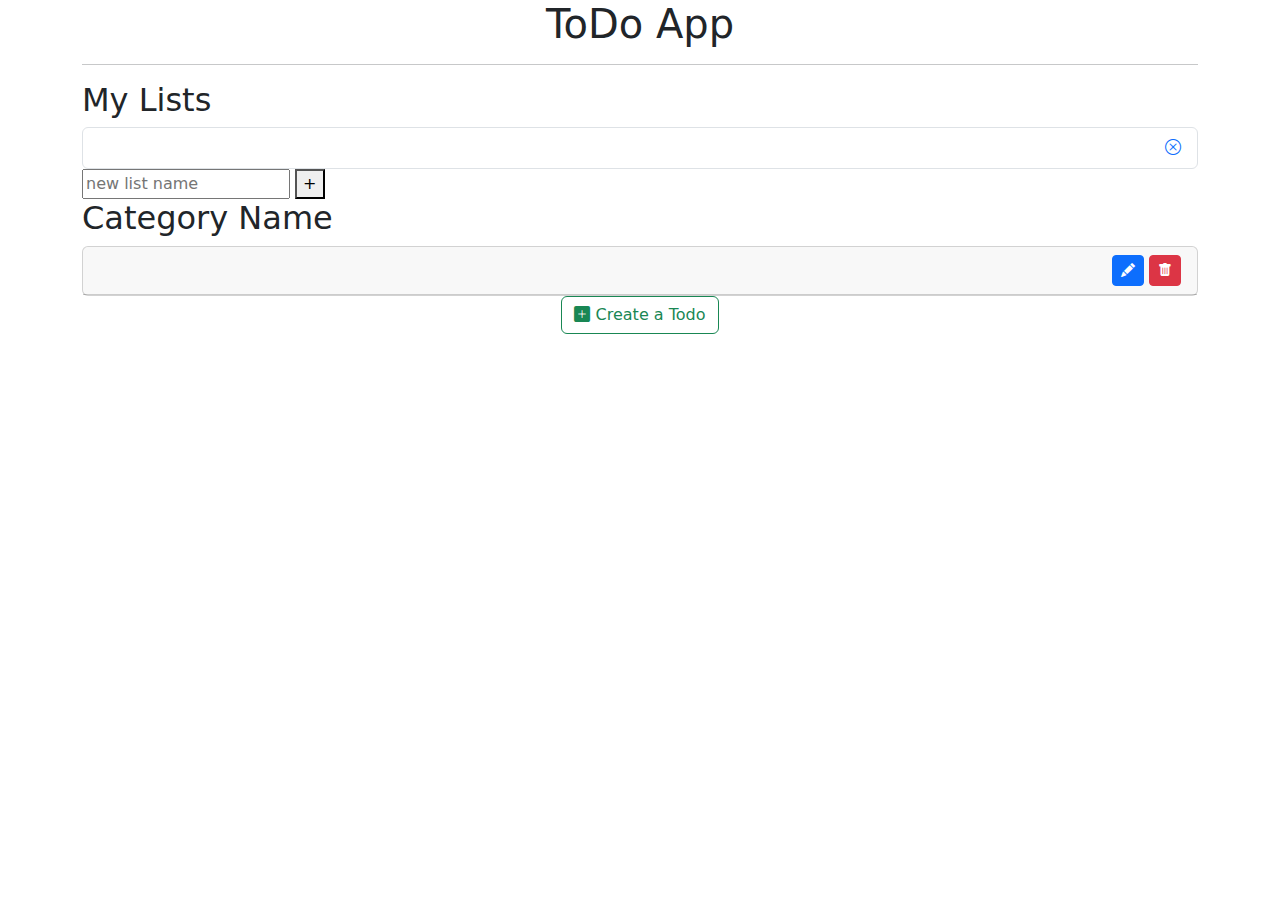
<file: todo-app/src/main/resources/templates/index.html>
<!DOCTYPE HTML>
<html xmlns:th="http://www.thymeleaf.org">
<head>
    <meta charset="utf-8">
    <meta http-equiv="X-UA-Compatible" content="IE=edge">
    <meta name="viewport" content="width=device-width, initial-scale=1">
    <title>ToDo App</title>
    <link rel="stylesheet" href="https://cdn.jsdelivr.net/npm/bootstrap@5.2.3/dist/css/bootstrap.min.css">
    <link rel="stylesheet" href="https://cdn.jsdelivr.net/npm/bootstrap-icons/font/bootstrap-icons.css">
    <link rel="stylesheet" th:href="@{/css/style.css}">
</head>
<body>
    <div class="container">
        <h1 class="text-center">ToDo App</h1>
        <hr>

        <div class="flex-container">
            <div class="my-lists" style="flex: 0 0 300px;">
                <h2>My Lists</h2>
                <ul class="list-group">
                    <li th:each="category : ${categories}"
                        class="list-group-item d-flex justify-content-between align-items-center"
                        th:classappend="${category.id == session.selectedCategoryId} ? 'selected-category' : ''"
                        th:onclick="'window.location.href=\'/categories/selectCategory/' + ${category.id} + '\''">
                        <span th:text="${category.name}"></span>
                        <a href="javascript:void(0);"
                           th:onclick="'window.location.href=\'/categories/delete/' + ${category.id} + '\''"
                           class="delete-category-btn">
                            <i class="bi bi-x-circle"></i>
                        </a>
                    </li>
                </ul>

                    <form th:action="@{/categories/addCategory}" method="post">
                        <label>
                            <input type="text" name="categoryName" placeholder="new list name">
                        </label>
                        <button type="submit">+</button>
                    </form>
                </div>
                <div class="todo-items-container" style="flex-grow: 1;">
                    <h2 th:text="${selectedCategoryName}">Category Name</h2>
                    <div id="accordion">
                        <div th:each="item, iterStat : ${toDoItems}" class="task-item card" th:classappend="${item.isComplete} ? 'task-complete' : 'task-incomplete'">
                            <div class="card-header d-flex justify-content-between" th:id="'heading' + ${iterStat.index}">
                                <h5 class="mb-0">
                                    <button class="btn btn-link text-start" data-bs-toggle="collapse" th:data-bs-target="'#collapse' + ${iterStat.index}" aria-expanded="false" th:aria-controls="'collapse' + ${iterStat.index}">
                                        <span class="task-description" th:text="${item.description}"></span>
                                    </button>
                                </h5>
                                <div>
                                    <a class="btn btn-primary btn-sm" th:href="@{/edit/{id}(id=${item.id})}">
                                        <i class="bi bi-pencil-fill"></i>
                                    </a>
                                    <a class="btn btn-danger btn-sm" th:href="@{/delete/{id}(id=${item.id})}">
                                        <i class="bi bi-trash-fill"></i>
                                    </a>
                                </div>
                            </div>

                            <div th:id="'collapse' + ${iterStat.index}" class="collapse" th:aria-labelledby="'heading' + ${iterStat.index}" data-bs-parent="#accordion">
                                <div class="card-body">
                                    <p><strong>Created At:</strong> <span th:text="${item.formattedCreatedAt}"></span></p>
                                    <p><strong>Updated At:</strong> <span th:text="${item.formattedUpdatedAt}"></span></p>
                                    <p><strong>Is Complete:</strong> <span th:text="${item.isComplete != null ? (item.isComplete ? 'Yes' : 'No') : 'Unknown'}"></span></p>
                                </div>
                            </div>
                        </div>
                    </div>

                    <div id="createTodoForm" style="display:none;">
                        <h2>Create a New Todo Item</h2>
                        <form th:action="@{/addTodo}" method="post">
                            <input type="hidden" name="categoryId" th:value="${session.selectedCategoryId}">
                            <div class="form-group">
                                <label for="description">Description</label>
                                <input type="text" class="form-control" id="description" name="description" placeholder="Enter description">
                            </div>
                            <button type="submit" class="btn btn-primary">Submit</button>
                        </form>
                    </div>

                    <p class="text-center">
                        <a class="btn btn-outline-success" th:href="@{/create-todo}">
                            <i class="bi bi-plus-square-fill"></i> Create a Todo
                        </a>
                    </p>
                </div>
            </div>
    </div>

    <script th:src="@{/webjars/bootstrap/5.2.3/js/bootstrap.min.js}"></script>
<script src="https://cdn.jsdelivr.net/npm/bootstrap@5.2.3/dist/js/bootstrap.min.js" integrity="sha384-cuYeSxntonz0PPNlHhBs68uyIAVpIIOZZ5JqeqvYYIcEL727kskC66kF92t6Xl2V" crossorigin="anonymous"></script>
</body>
</html>
</file>
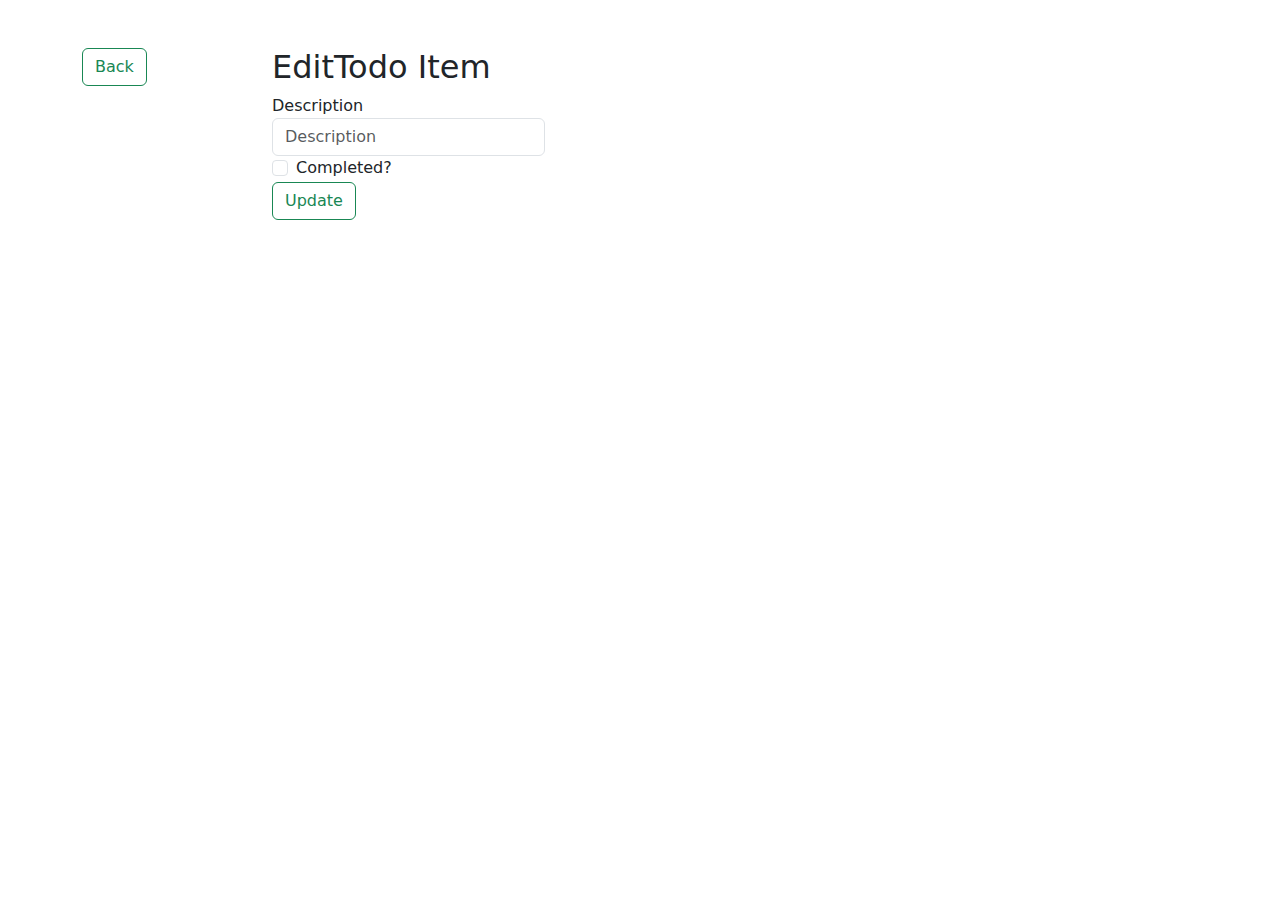
<file: todo-app/src/main/resources/templates/edit-todo-item.html>
<!DOCTYPE HTML>
<html xmlns:th="http://www.thymeleaf.org">
    <head>
        <meta charset="utf-8">
        <meta http-equiv="X-UA-Compatible" content="IE=edge">
        <meta name="viewport" content="width=device-width, initial-scale=1">
        <link rel="stylesheet" href="https://cdn.jsdelivr.net/npm/bootstrap@5.2.3/dist/css/bootstrap.min.css">
        <link rel="stylesheet" th:href="@{/webjars/bootstrap/css/bootstrap.min.css}">
    </head>
    <body>
        <div class="container">
            <div class="row mt-5">
                <div class="col-2">
                    <p><a class="btn btn-outline-success" href="/">
                        <i class="bi bi-arrow-left-square-fill"></i> Back</a>
                    </p>
                </div>
                <div class="col-6">
                    <h2>EditTodo Item</h2>
                    <form class="row-g-3" action="#" th:action="@{/todo/{id}(id=${toDoItem.id})}" th:object="${toDoItem}" method="POST">
                        <div class="form-group">
                            <div class="col-6">
                                <label for="description">Description</label>
                                <input class="form-control"
                                       type="text"
                                       th:field="*{description}"
                                       id="description"
                                       placeholder="Description"
                                >
                            </div>
                            <div class="col-6 form-check">
                                <input class="form-check-input"
                                       type="checkbox"
                                       id="inputIsComplete"
                                       th:field="*{isComplete}" />
                                <label class="form-check-label" for="inputIsComplete">
                                    Completed?
                                </label>
                            </div>

                            <input type="hidden" th:field="*{createdAt}" />
                            <input type="hidden" th:field="*{updatedAt}" />

                            <button type="submit" class="btn btn-outline-success">
                                <i class="bi bi-plus-square-fill"></i> Update
                            </button>

                        </div>
                    </form>
                </div>

            </div>
        </div>
        <script th:src="@{/webjars/bootstrap/5.2.3/js/bootstrap.min.js}"></script>
        <script src="https://cdn.jsdelivr.net/npm/bootstrap@5.2.3/dist/js/bootstrap.min.js" integrity="sha384-cuYeSxntonz0PPNlHhBs68uyIAVpIIOZZ5JqeqvYYIcEL727kskC66kF92t6Xl2V" crossorigin="anonymous"></script>
    </body>
</html>
</file>
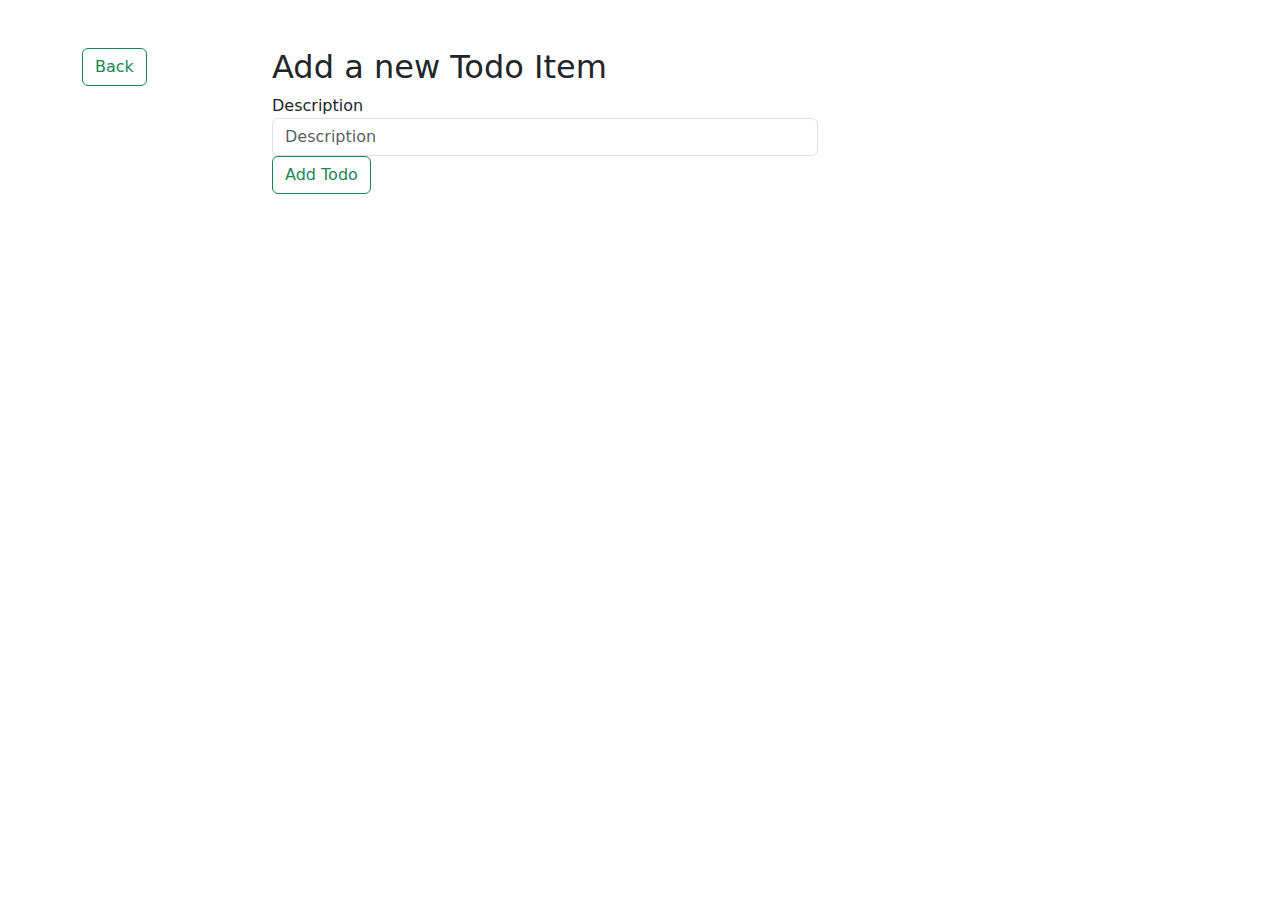
<file: todo-app/src/main/resources/templates/new-todo-item.html>
<!DOCTYPE HTML>
<html xmlns:th="http://www.thymeleaf.org">
    <head>
        <meta charset="utf-8">
        <meta http-equiv="X-UA-Compatible" content="IE=edge">
        <meta name="viewport" content="width=device-width, initial-scale=1">
        <link rel="stylesheet" href="https://cdn.jsdelivr.net/npm/bootstrap@5.2.3/dist/css/bootstrap.min.css">
        <link rel="stylesheet" th:href="@{/webjars/bootstrap/css/bootstrap.min.css}">
    </head>
    <body>
    <div class="container">
        <div class="row mt-5">
            <div class="col-2">
                <p><a class="btn btn-outline-success" href="/">
                    <i class="bi bi-arrow-left-square-fill"></i> Back</a>
                </p>
            </div>
            <div class="col-6">
                <h2>Add a new Todo Item</h2>
                <form action="#" th:action="@{/todo}" th:object="${toDoItem}" method="POST">
                    <div class="form-group">
                        <label for="description">Description</label>
                        <input class="form-control"
                               type="text"
                               th:field="*{description}"
                               id="description"
                               placeholder="Description"
                        >
                        <input type="hidden" name="categoryId" th:value="${selectedCategoryId}" />
                        <button type="submit" class="btn btn-outline-success">
                            <i class="bi bi-plus-square-fill"></i> Add Todo
                        </button>

                    </div>
                </form>
            </div>
        </div>

    </div>
        <script th:src="@{/webjars/bootstrap/5.2.3/js/bootstrap.min.js}"></script>
        <script src="https://cdn.jsdelivr.net/npm/bootstrap@5.2.3/dist/js/bootstrap.min.js" integrity="sha384-cuYeSxntonz0PPNlHhBs68uyIAVpIIOZZ5JqeqvYYIcEL727kskC66kF92t6Xl2V" crossorigin="anonymous"></script>
    </body>
</html>
</file>
